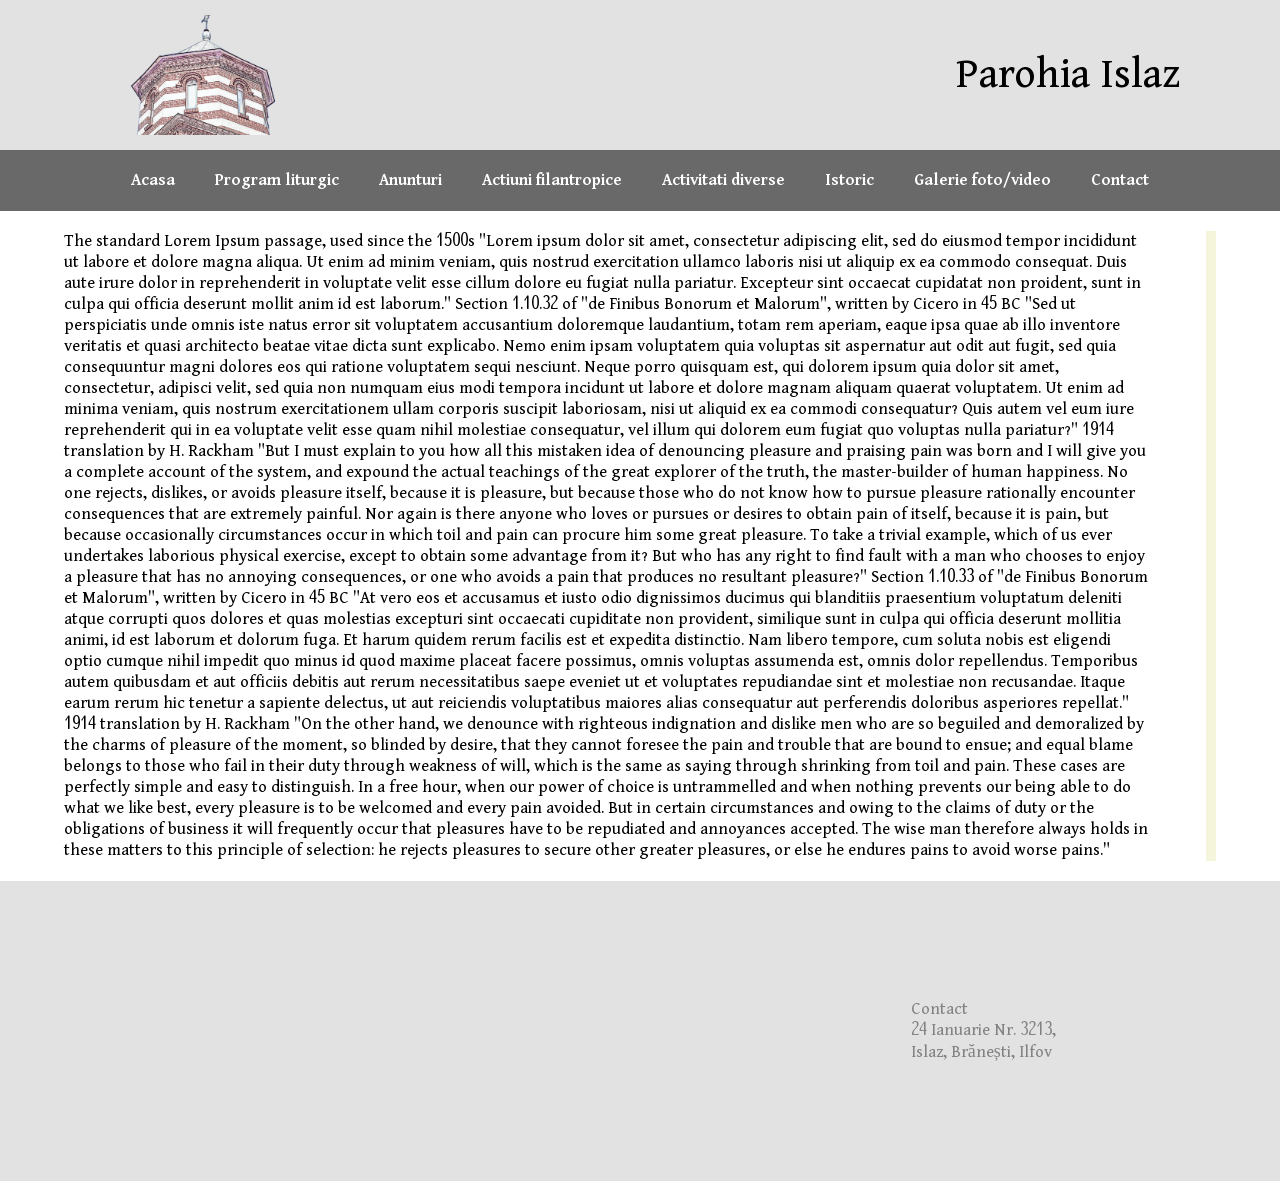
<file: workspace/index.html>
<!DOCTYPE html>
<html>
  <head>
    <title>Parohia Islaz</title>
    <link rel="stylesheet" href="styles/body.css">
    <link rel="stylesheet" href="styles/main.css">
    <link rel="stylesheet" href="styles/header.css">
    <link rel="stylesheet" href="styles/footer.css">
    <link rel="preconnect" href="https://fonts.googleapis.com">
    <link rel="preconnect" href="https://fonts.gstatic.com" crossorigin>
    <link href="https://fonts.googleapis.com/css2?family=Dai+Banna+SIL:ital,wght@0,300;0,400;0,500;0,600;1,300;1,400;1,500;1,600&display=swap" rel="stylesheet">
  </head>
  <body>
    <div class="main-header">
      <img src="photos/turla_header.png" class="main-header-logo">
      <div class="main-header-title"> Parohia Islaz</div>
    </div>
    <div class="header-nav">
      <div class="header-nav-link"> Acasa </div>
      <div class="header-nav-link"> Program liturgic </div>
      <div class="header-nav-link"> Anunturi </div>
      <div class="header-nav-link"> Actiuni filantropice </div>
      <div class="header-nav-link"> Activitati diverse </div>
      <div class="header-nav-link"> Istoric </div>
      <div class="header-nav-link"> Galerie foto/video </div>
      <div class="header-nav-link"> Contact </div>
    </div>

    <div class="main-body">
      <div class="main-body-content">
        <span>
          The standard Lorem Ipsum passage, used since the 1500s
          "Lorem ipsum dolor sit amet, consectetur adipiscing elit, sed do eiusmod tempor incididunt ut labore et dolore magna aliqua. Ut enim ad minim veniam, quis nostrud exercitation ullamco laboris nisi ut aliquip ex ea commodo consequat. Duis aute irure dolor in reprehenderit in voluptate velit esse cillum dolore eu fugiat nulla pariatur. Excepteur sint occaecat cupidatat non proident, sunt in culpa qui officia deserunt mollit anim id est laborum."
          
          Section 1.10.32 of "de Finibus Bonorum et Malorum", written by Cicero in 45 BC
          "Sed ut perspiciatis unde omnis iste natus error sit voluptatem accusantium doloremque laudantium, totam rem aperiam, eaque ipsa quae ab illo inventore veritatis et quasi architecto beatae vitae dicta sunt explicabo. Nemo enim ipsam voluptatem quia voluptas sit aspernatur aut odit aut fugit, sed quia consequuntur magni dolores eos qui ratione voluptatem sequi nesciunt. Neque porro quisquam est, qui dolorem ipsum quia dolor sit amet, consectetur, adipisci velit, sed quia non numquam eius modi tempora incidunt ut labore et dolore magnam aliquam quaerat voluptatem. Ut enim ad minima veniam, quis nostrum exercitationem ullam corporis suscipit laboriosam, nisi ut aliquid ex ea commodi consequatur? Quis autem vel eum iure reprehenderit qui in ea voluptate velit esse quam nihil molestiae consequatur, vel illum qui dolorem eum fugiat quo voluptas nulla pariatur?"
          
          1914 translation by H. Rackham
          "But I must explain to you how all this mistaken idea of denouncing pleasure and praising pain was born and I will give you a complete account of the system, and expound the actual teachings of the great explorer of the truth, the master-builder of human happiness. No one rejects, dislikes, or avoids pleasure itself, because it is pleasure, but because those who do not know how to pursue pleasure rationally encounter consequences that are extremely painful. Nor again is there anyone who loves or pursues or desires to obtain pain of itself, because it is pain, but because occasionally circumstances occur in which toil and pain can procure him some great pleasure. To take a trivial example, which of us ever undertakes laborious physical exercise, except to obtain some advantage from it? But who has any right to find fault with a man who chooses to enjoy a pleasure that has no annoying consequences, or one who avoids a pain that produces no resultant pleasure?"
          
          Section 1.10.33 of "de Finibus Bonorum et Malorum", written by Cicero in 45 BC
          "At vero eos et accusamus et iusto odio dignissimos ducimus qui blanditiis praesentium voluptatum deleniti atque corrupti quos dolores et quas molestias excepturi sint occaecati cupiditate non provident, similique sunt in culpa qui officia deserunt mollitia animi, id est laborum et dolorum fuga. Et harum quidem rerum facilis est et expedita distinctio. Nam libero tempore, cum soluta nobis est eligendi optio cumque nihil impedit quo minus id quod maxime placeat facere possimus, omnis voluptas assumenda est, omnis dolor repellendus. Temporibus autem quibusdam et aut officiis debitis aut rerum necessitatibus saepe eveniet ut et voluptates repudiandae sint et molestiae non recusandae. Itaque earum rerum hic tenetur a sapiente delectus, ut aut reiciendis voluptatibus maiores alias consequatur aut perferendis doloribus asperiores repellat."
          
          1914 translation by H. Rackham
          "On the other hand, we denounce with righteous indignation and dislike men who are so beguiled and demoralized by the charms of pleasure of the moment, so blinded by desire, that they cannot foresee the pain and trouble that are bound to ensue; and equal blame belongs to those who fail in their duty through weakness of will, which is the same as saying through shrinking from toil and pain. These cases are perfectly simple and easy to distinguish. In a free hour, when our power of choice is untrammelled and when nothing prevents our being able to do what we like best, every pleasure is to be welcomed and every pain avoided. But in certain circumstances and owing to the claims of duty or the obligations of business it will frequently occur that pleasures have to be repudiated and annoyances accepted. The wise man therefore always holds in these matters to this principle of selection: he rejects pleasures to secure other greater pleasures, or else he endures pains to avoid worse pains."
        </span>
      </div>
      <div class="main-body-sidebar">
        <table width="100%" class="doxo-table"><tr><td ><div class=""><script type="text/javascript">widgetContext_417c8830427f={"widgetid":"views_view_webwidget_de2559ef607c60d9d8b5cb575285e742"};</script><script src="https://doxologia.ro/doxowidgetcalendar"></script><div class="doxowidgetcalendar" id="views_view_webwidget_de2559ef607c60d9d8b5cb575285e742"></div></div></td></tr></table>
      </div>
    </div>

    <div class="footer">
      <div class="footer-map-widget">
        <iframe src="https://www.google.com/maps/embed?pb=!1m18!1m12!1m3!1d185.74973624608845!2d26.386191827189247!3d44.461112972540185!2m3!1f0!2f0!3f0!3m2!1i1024!2i768!4f13.1!3m3!1m2!1s0x40b1ef8784dd598d%3A0xc41507be8e1f0f1f!2sParohia%20Islaz!5e0!3m2!1sro!2sro!4v1690472907429!5m2!1sro!2sro" width="450" height="200" style="border:0;" allowfullscreen="" loading="lazy" referrerpolicy="no-referrer-when-downgrade"></iframe>
      </div>
      <div class="footer-contact">
        <div>
          Contact
        </div>
        <div>
          24 Ianuarie Nr. 3213, Islaz, Brănești, Ilfov
        </div>
      </div>
      
    </div>

  </body>
</html>
</file>
<file: workspace/styles/body.css>
.main-body{
  display:flex;
  flex-direction: row;
  padding:0 5%;
  padding-top:20px;
  padding-bottom:20px;
  column-gap:5%;
  row-gap:5%;
  margin:0;
}
d
.main-body-content{
  width:80%;
}

.main-body-sidebar{
  width:25%;
  background-color: beige;
}

@media (max-width:1000px){
  .main-body{
    flex-direction: column;
    align-items: center;
    padding:5%;
  }
  .main-body-content{
    width:100%;
  }

  .main-body-sidebar{
    width:100%;
  }

}
</file>
<file: workspace/styles/main.css>
body{
  display:flex;
  flex-direction: column;
  justify-content: center;
  font-family:'Dai Banna SIL';
  /*padding-bottom:3000px;
  padding-top:250px;*/
  font-size:18px;
  margin:0;
}
</file>
<file: workspace/styles/header.css>
.main-header{
    display:flex;
    padding:0 100px;
    height:150px;
    flex-direction:row;
    justify-content:space-between;
    align-items: center;
    background-color: rgb(226, 226, 226);
  }
  
  

  .main-header-logo{
    width:200px;
    height:120px;
    object-fit:cover;
  }

  @media (max-width:1000px)
  {
    .main-header{
      height:300px;
    }

    .main-header-logo{
      height:200px;
    }

    .header-nav{
      height:250px;
      font-size:24px;
    }
  }

  .main-header-title{
    font-size:250%;
  }
  
  .header-nav{
    background-color: rgb(105, 105, 105);
    display:flex;
    flex-direction: row;
    justify-content: center;
    align-items: center;
    position:sticky;
    left:0;
    right:0;
    top:-3px;
    z-index:99;
    padding:0 100px;
    color:white;
    text-align: center;
  }

  
  .header-nav-link{
    padding:20px;
    transition:0.4s;
    font-weight:600;
  }
  
  .header-nav-link:hover{
    color: rgb(139, 139, 139);
    cursor:pointer;
  }
</file>
<file: workspace/styles/footer.css>
.footer{
  display:flex;
  flex-direction: row;
  justify-content: space-between;
  column-gap: 30%;
  align-items:center;
  background-color: rgb(226, 226, 226);
  height:300px;
  padding:0 15%;
}

.footer-contact{
  color:rgb(130, 130, 130);
}

@media (max-width:1000px){
  .footer{
    flex-direction: column;
    padding:15%;
  }
}
</file>
